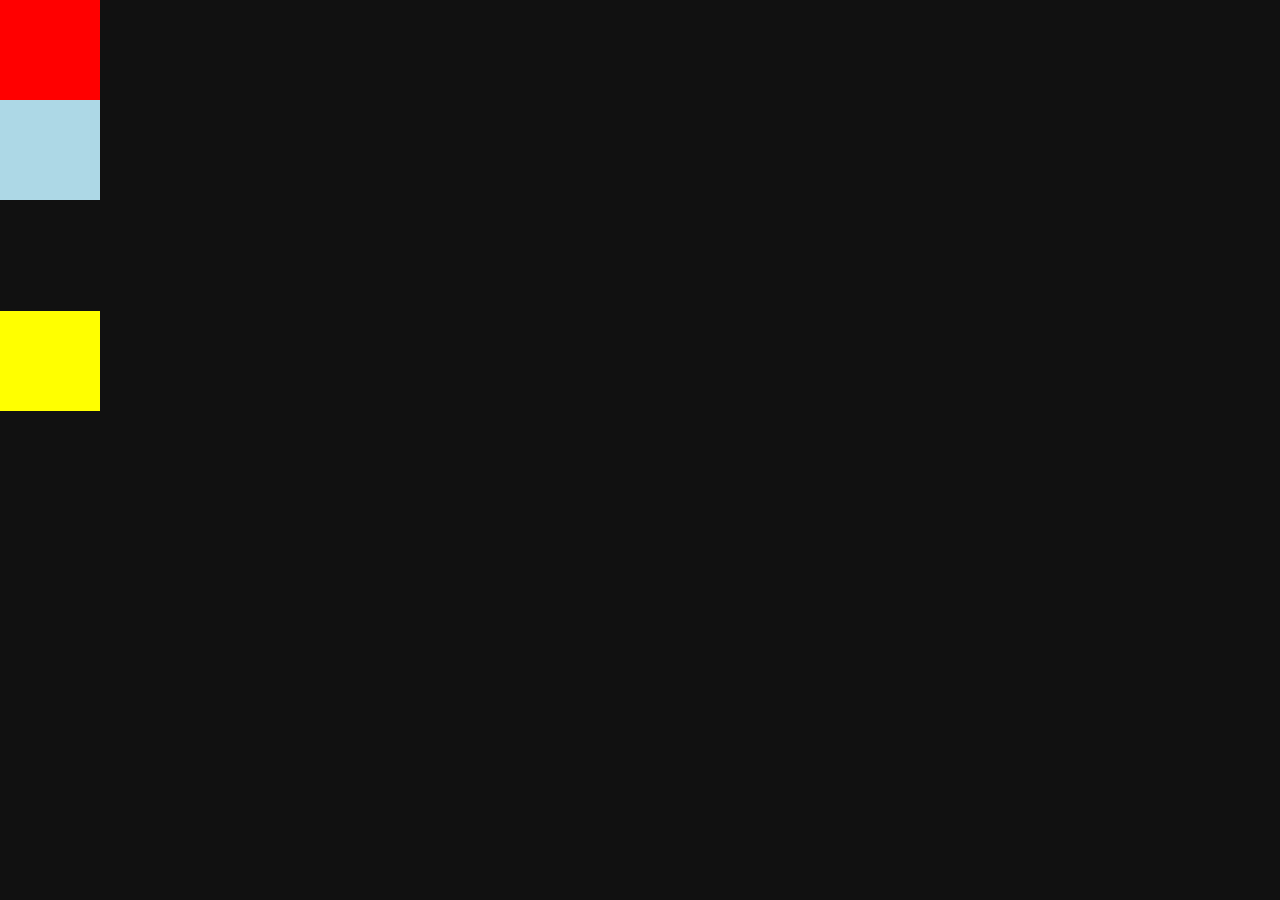
<file: 1_Basic/index.html>
<!DOCTYPE html>
<html lang="en">
    <head>
        <meta charset="UTF-8" />
        <meta name="viewport" content="width=device-width, initial-scale=1.0" />
        <link rel="stylesheet" href="style.css" />
        <title>Document</title>
    </head>
    <body>
        <div id="box1"></div>
        <div id="box2"></div>

        <h1>Hello</h1>
        <h1>I am Vins Pawar</h1>
        <h1>Thank You</h1>

        <div id="box3"></div>

        <script
            src="https://cdnjs.cloudflare.com/ajax/libs/gsap/3.12.5/gsap.min.js"
            integrity="sha512-7eHRwcbYkK4d9g/6tD/mhkf++eoTHwpNM9woBxtPUBWm67zeAfFC+HrdoE2GanKeocly/VxeLvIqwvCdk7qScg=="
            crossorigin="anonymous"
            referrerpolicy="no-referrer"
        ></script>
        <script src="script.js"></script>
    </body>
</html>
</file>
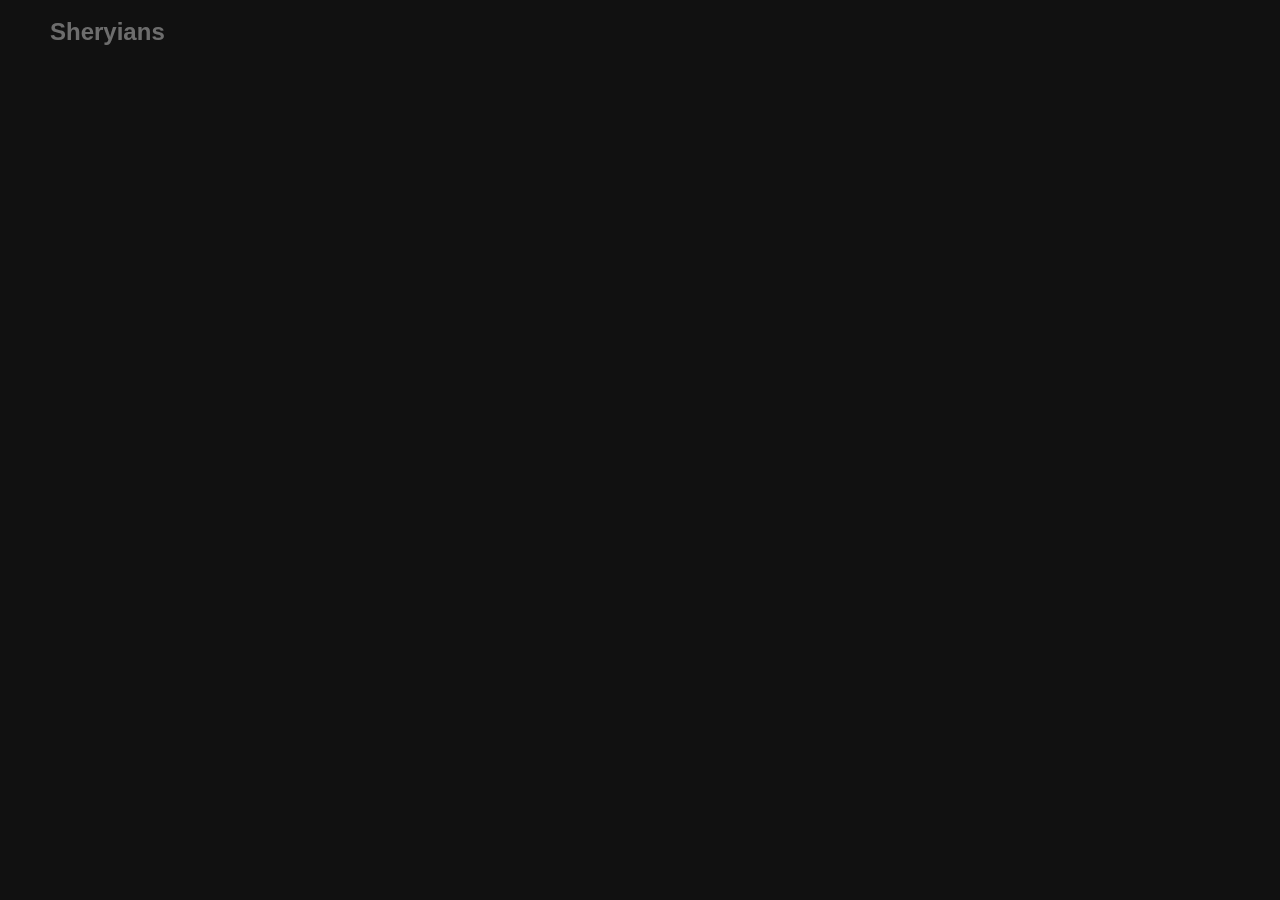
<file: 1_Basic/navbar(timeline)/index.html>
<!DOCTYPE html>
<html lang="en">
    <head>
        <meta charset="UTF-8" />
        <meta name="viewport" content="width=device-width, initial-scale=1.0" />
        <link rel="stylesheet" href="style.css" />
        <title>NavBar</title>
    </head>
    <body>
        <div id="nav">
            <h2>Sheryians</h2>
            <div id="part2">
                <h4>Home</h4>
                <h4>About</h4>
                <h4>Contact</h4>
                <h4>Projects</h4>
            </div>
        </div>
        <h1>Sheyrians Coding School</h1>

        <script
            src="https://cdnjs.cloudflare.com/ajax/libs/gsap/3.12.5/gsap.min.js"
            integrity="sha512-7eHRwcbYkK4d9g/6tD/mhkf++eoTHwpNM9woBxtPUBWm67zeAfFC+HrdoE2GanKeocly/VxeLvIqwvCdk7qScg=="
            crossorigin="anonymous"
            referrerpolicy="no-referrer"
        ></script>
        <script src="script.js"></script>
    </body>
</html>
</file>
<file: 1_Basic/style.css>
* {
    margin: 0;
    padding: 0;
    box-sizing: border-box;
    font-family: "Gill Sans", "Gill Sans MT", Calibri, "Trebuchet MS",
        sans-serif;
    color: #fff;
}
html,
body {
    height: 100%;
    width: 100%;
}
body{
    background-color:  #111;
}
#box1{
    height: 100px;
    width: 100px;
    background-color: red;
}
#box2{
    height: 100px;
    width: 100px;
    background-color: lightblue;
}
#box3{
    height: 100px;
    width: 100px;
    background-color: yellow;
}
</file>
<file: 1_Basic/navbar(timeline)/style.css>
* {
    margin: 0;
    padding: 0;
    box-sizing: border-box;
    font-family: "Gill Sans", "Gill Sans MT", Calibri, "Trebuchet MS",
        sans-serif;
    color: #fff;
}
html,
body {
    height: 100%;
    width: 100%;
}
body{
    background-color:  #111;
}

#nav{
    display: flex;
    align-items: center;
    justify-content: space-between;
    padding: 30px 50px;
}
#part2  {
    display: flex;
    gap: 50px;
}
h1{
    position: absolute;
    top: 50%;
    left: 50%;
    transform: translate(-50%,-50%);
}
</file>
